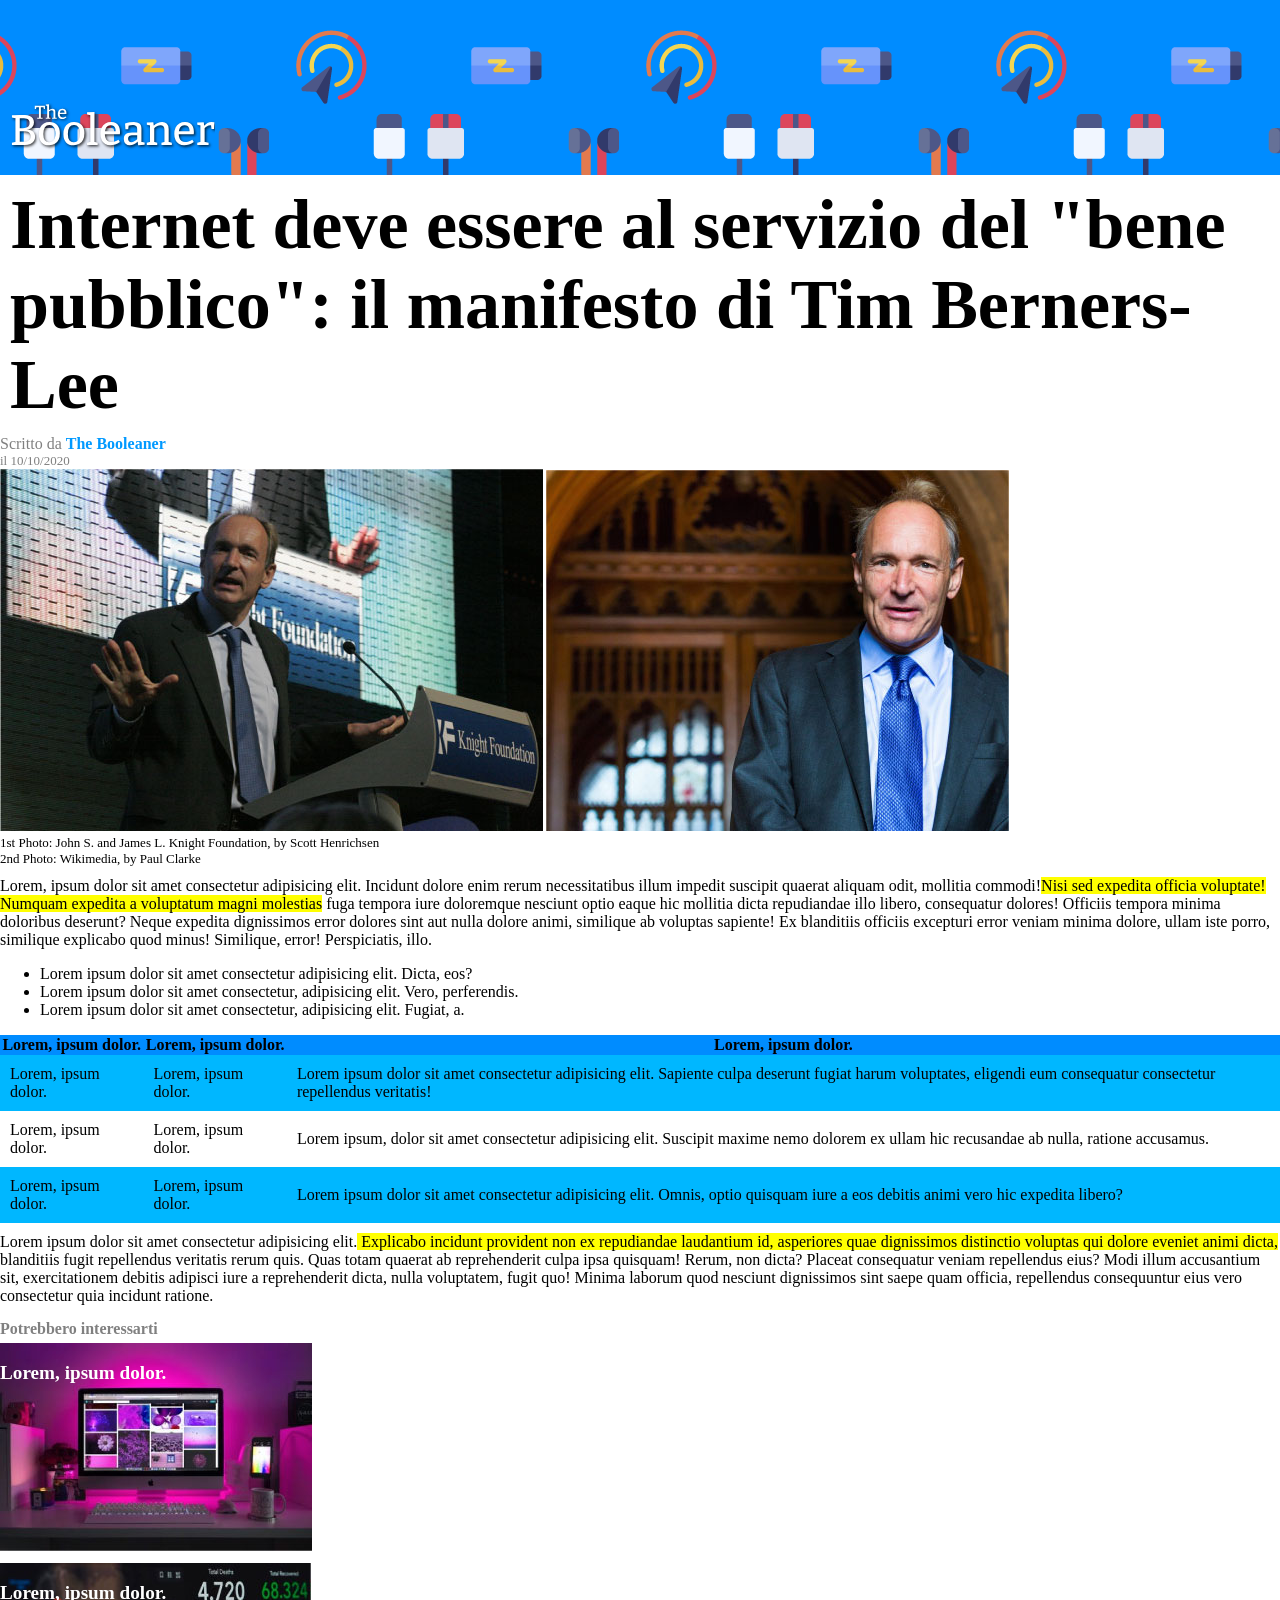
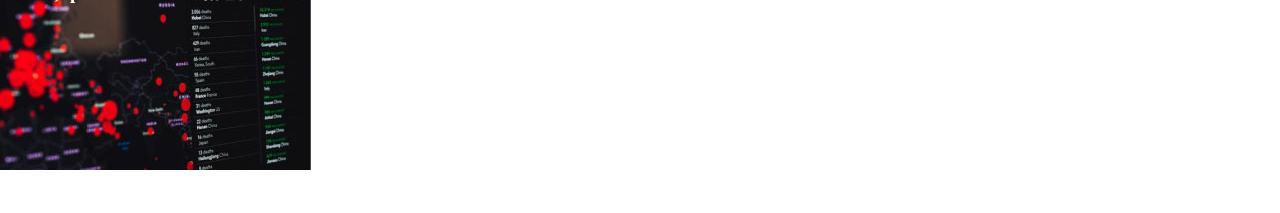
<file: index.html>
<!DOCTYPE html>
<html lang="en">
<head>
    <meta charset="UTF-8">
    <meta http-equiv="X-UA-Compatible" content="IE=edge">
    <meta name="viewport" content="width=device-width, initial-scale=1.0">
    <link rel="stylesheet" href="./css/style.css">
    <title>The Booleaner</title>
</head>
<body>
    <header>
        <div class="logo">
            <img src="./img/logo.svg" alt="Logo Booleaner" class="logo">
        </div>
    </header>

    <main>
        <section>
            <h1>Internet deve essere al servizio del "bene pubblico": il manifesto di Tim Berners-Lee</h1>
            <span class="grey-text">Scritto da </span> <span class="blue-text">The Booleaner</span>
            <p class="grey-text data">il 10/10/2020</p>
            <picture class="picture">
                <img src="/img/tim-1.jpg" alt="Tim Barners-Lee">
                <img src="/img/tim-2.jpg" alt="Tim Barners-Lee">
                <figcaption>
                    1st Photo: John S. and James L. Knight Foundation, by Scott Henrichsen
                </figcaption>
                <figcaption id="foto2">
                    2nd Photo: Wikimedia, by Paul Clarke
                </figcaption>       
            </picture>
        </section>
        <section>
            <div class="lorem">
                Lorem, ipsum dolor sit amet consectetur adipisicing elit. Incidunt dolore enim rerum necessitatibus illum impedit suscipit quaerat aliquam odit, mollitia commodi!<span class="yellow-text">Nisi sed expedita officia voluptate! Numquam expedita a voluptatum magni molestias</span>  fuga tempora iure doloremque nesciunt optio eaque hic mollitia dicta repudiandae illo libero, consequatur dolores! Officiis tempora minima doloribus deserunt? Neque expedita dignissimos error dolores sint aut nulla dolore animi, similique ab voluptas sapiente! Ex blanditiis officiis excepturi error veniam minima dolore, ullam iste porro, similique explicabo quod minus! Similique, error! Perspiciatis, illo.
            </div>
        

        <!-- Lista non ordinata -->

            <ul>
                <li>Lorem ipsum dolor sit amet consectetur adipisicing elit. Dicta, eos?</li>
                <li>Lorem ipsum dolor sit amet consectetur, adipisicing elit. Vero, perferendis.</li>
                <li>Lorem ipsum dolor sit amet consectetur, adipisicing elit. Fugiat, a.</li>
            </ul>
        </section>
        <!-- /fine lista -->

        <!-- Tabella -->
        <section>
            <table>
                <thead>
                    <tr>
                        <th>Lorem, ipsum dolor.</th>
                        <th>Lorem, ipsum dolor.</th>
                        <th>Lorem, ipsum dolor.</th>
                    </tr>
                </thead>
                <tbody>
                    <tr class="blue-table">
                        <td>Lorem, ipsum dolor.</td>
                        <td>Lorem, ipsum dolor.</td>
                        <td>Lorem ipsum dolor sit amet consectetur adipisicing elit. Sapiente culpa deserunt fugiat harum voluptates, eligendi eum consequatur consectetur repellendus veritatis!</td>
                    </tr>
                    <tr>
                        <td>Lorem, ipsum dolor.</td>
                        <td>Lorem, ipsum dolor.</td>
                        <td>Lorem ipsum, dolor sit amet consectetur adipisicing elit. Suscipit maxime nemo dolorem ex ullam hic recusandae ab nulla, ratione accusamus.</td>
                    </tr>
                    <tr class="blue-table">
                        <td>Lorem, ipsum dolor.</td>
                        <td>Lorem, ipsum dolor.</td>
                        <td>Lorem ipsum dolor sit amet consectetur adipisicing elit. Omnis, optio quisquam iure a eos debitis animi vero hic expedita libero?</td>
                    </tr>
                </tbody>
            </table>
            <!-- /fine Tabella -->
        </section>
        <section>
            <div class="lorem">Lorem ipsum dolor sit amet consectetur adipisicing elit.<span class="yellow-text"> Explicabo incidunt provident non ex repudiandae laudantium id, asperiores quae dignissimos distinctio voluptas qui dolore eveniet animi dicta,</span> blanditiis fugit repellendus veritatis rerum quis. Quas totam quaerat ab reprehenderit culpa ipsa quisquam! Rerum, non dicta? Placeat consequatur veniam repellendus eius? Modi illum accusantium sit, exercitationem debitis adipisci iure a reprehenderit dicta, nulla voluptatem, fugit quo! Minima laborum quod nesciunt dignissimos sint saepe quam officia, repellendus consequuntur eius vero consectetur quia incidunt ratione.</div>
        </section>

    </main>

    <footer>
        <h2>Potrebbero interessarti</h2>
        <div class="footer1">
            <p class="loremfoot"> Lorem, ipsum dolor.</p>
            <img src="./img/monitor.jpg" alt="foto monitor">
        </div>
        <div class="footer2">
            <p class="loremfoot"> Lorem, ipsum dolor.</p>
            <img src="./img/graph.jpg" alt="foto grafico">
        </div>
    </footer>
    
</body>
</html>
</file>
<file: css/style.css>
body{
    margin: 0;
/*     box-sizing: border-box;
    font-size: 22px;
    font-weight: bold; */
}

header{
    height: 175px;
    width: 100%;
    background-color: rgb(0, 140, 255);
    background-image: url(/img/pattern.png);
    background-repeat: repeat-x;
    background-position: top;
    position: relative;
}

.logo{
    width: 40%;
    position: absolute;
    bottom: 10px;
    left: 5px;
}

h1{
    margin: 10px;
    font-size: 70px;

}

.grey-text, h2{
    color: gray;
    font-size: medium;
    margin: 0px;
}

.data{
    font-size: small;
}

.blue-text{
    color: rgb(0, 153, 255);
    font-size: medium;
    font-weight: bold;
}

.picture{
    font-size: small;

}

#foto2{
    margin-bottom: 10px;
}

.lorem{
    margin-bottom: 15px;
}

.yellow-text{
    background-color: yellow;
}

thead{
    background-color: rgb(0, 140, 255);
}

.blue-table{
    background-color: rgb(0, 183, 255);
}

table{
    border-collapse: collapse;
    margin-bottom: 10px;
}

td{
    padding: 10px;
}

.footer1{
    margin-top: 5px;
    font-size: larger;
    font-weight: bold;
    color: white;
    margin-bottom: 20px;
    width: 30%;
    height: 200px;
    position: relative;
}

.footer2{
    font-size: larger;
    font-weight: bold;
    color: white;
    margin-bottom: 20px;
    width: 25%;
    height: 200px;
    position: relative;
    margin-bottom: 50px;
}

.loremfoot{
    position: absolute;
}
</file>
